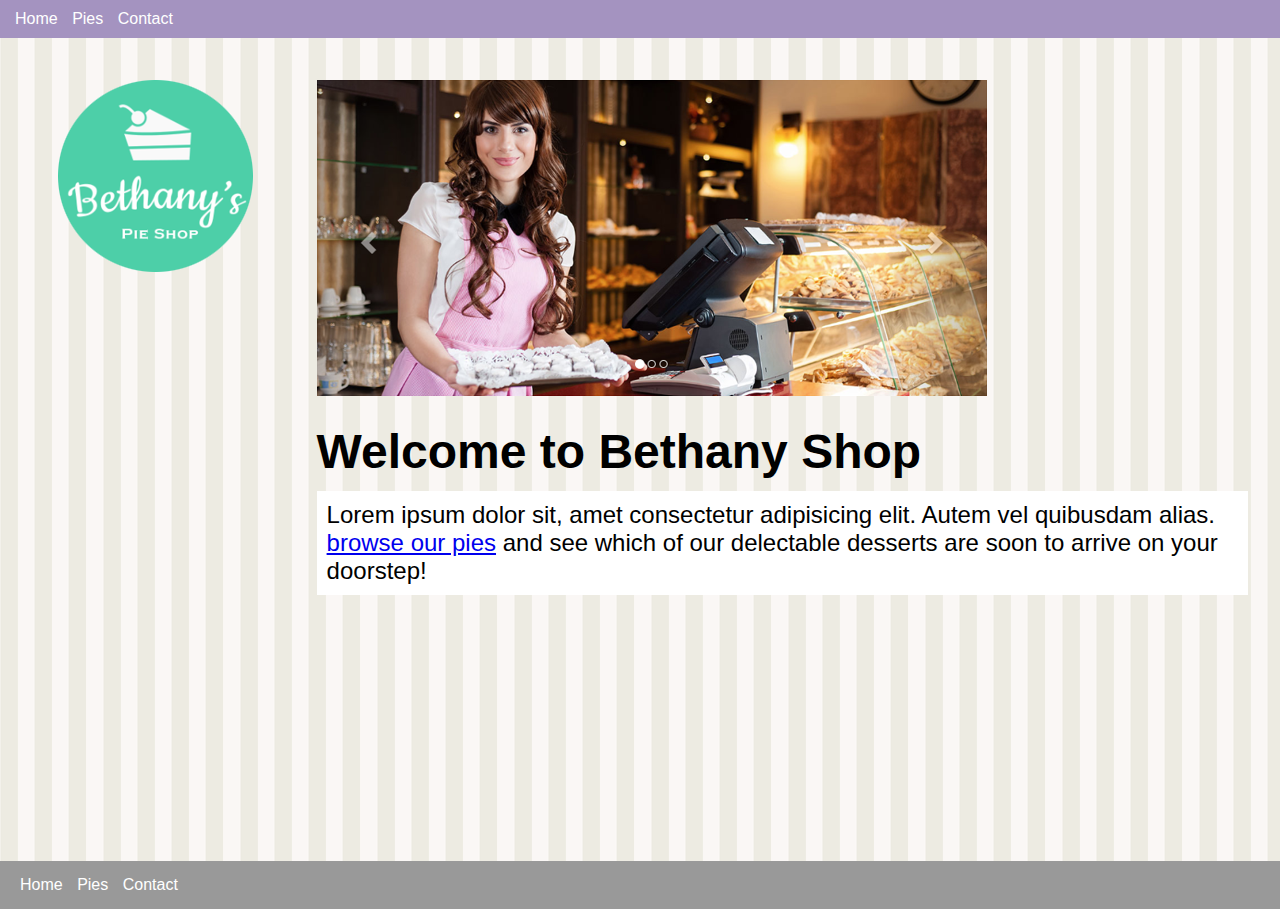
<file: 0x01-getting-started/index.html>
<!DOCTYPE html>
<html lang="en">

<head>
    <meta charset="UTF-8">
    <meta http-equiv="X-UA-Compatible" content="IE=edge">
    <meta name="viewport" content="width=device-width, initial-scale=1.0">
    <link rel="stylesheet" href="site.css">
    <title>Bethany's Pie Shop</title>
    <style>
        h1 {
           font-size: 3em;
           margin-top: 0.5em; 
        }

        .banner{
            max-width: 100%;
        }
        .sub-title{
            background-color: #fff;
            font-size: 1.5em;
            padding: 10px;
        }
    </style>
</head>

<body>
    <header>
        <nav>
            <ul>
                <li><a href="/">Home</a></li>
                <li><a href="pies.html">Pies</a></li>
                <li><a href="contact.html">Contact</a></li>
            </ul>
        </nav>
    </header>
    <main>
        <aside>
            <img src="images/logo.png"  alt="Bethany Pie Shop">
        </aside>
        <article>
            <img class="banner" src="images/banner.png" alt="Bethany shop banner" >
            <h1>Welcome to Bethany Shop</h1>
            <p class="sub-title">
                Lorem ipsum dolor sit, amet consectetur adipisicing elit. Autem vel quibusdam alias.

                <a href="pies.html">browse our pies</a> and see which of our delectable desserts are soon to arrive on
                your doorstep!
            </p>
        </article>
    </main>

    <footer>
        <nav>
            <ul>
                <li><a href="/">Home</a></li>
                <li><a href="pies.html">Pies</a></li>
                <li><a href="contact.html">Contact</a></li>
            </ul>
        </nav>
    </footer>
</body>

</html>
</file>
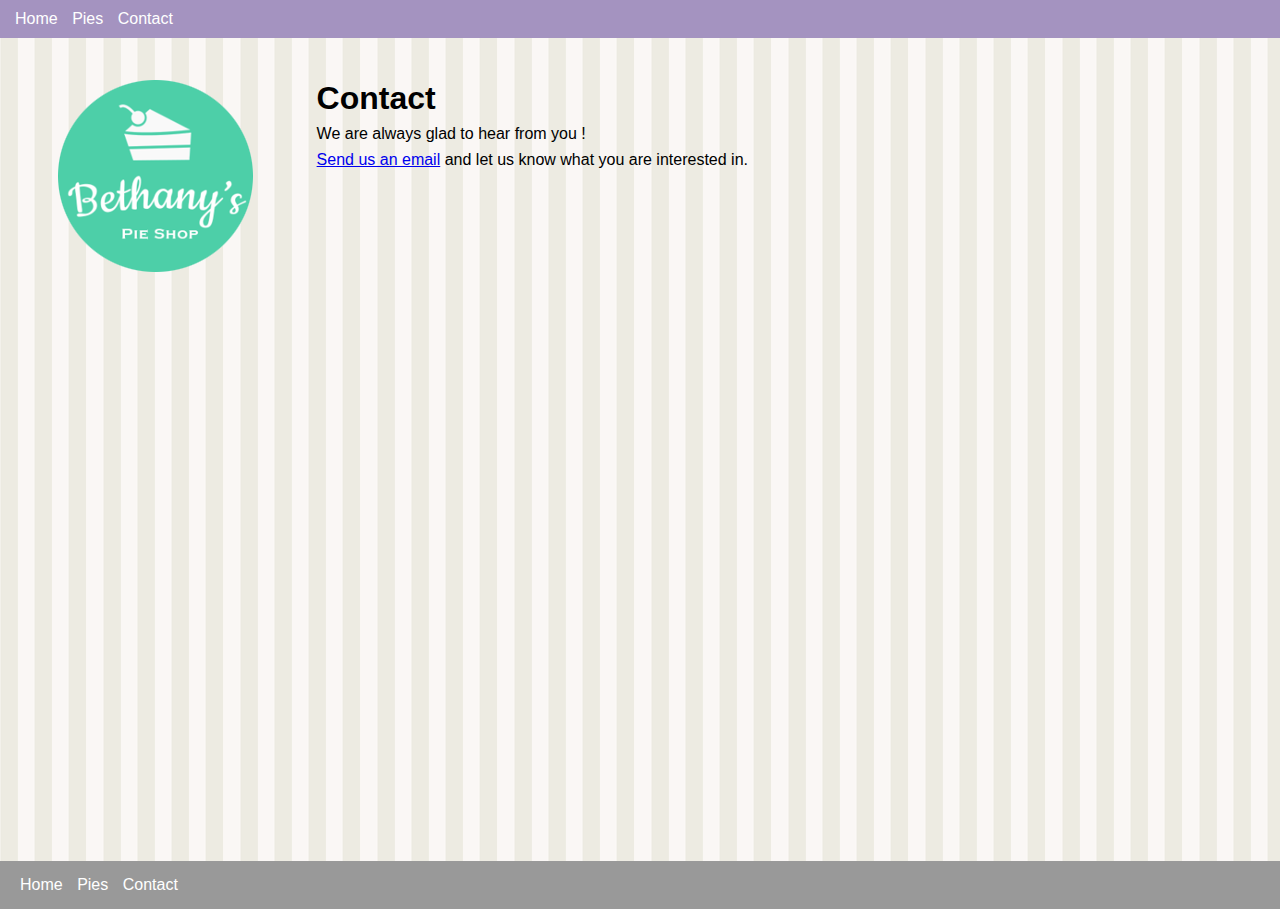
<file: 0x01-getting-started/contact.html>
<!DOCTYPE html>
<html lang="en">

<head>
    <meta charset="UTF-8">
    <meta http-equiv="X-UA-Compatible" content="IE=edge">
    <meta name="viewport" content="width=device-width, initial-scale=1.0">
    <link rel="stylesheet" href="site.css">
    <title>Contact | Bethany's Pie Shop</title>
    <style>
  
    </style>
</head>

<body>
    <header>
        <nav>
            <ul>
                <li><a href="index.html">Home</a></li>
                <li><a href="pies.html">Pies</a></li>
                <li><a href="/">Contact</a></li>
            </ul>
        </nav>
    </header>
    <main>
        <aside>
            <img src="images/logo.png"  alt="Bethany Pie Shop">
        </aside>
        <article>
           <h1>Contact</h1>
           <p>We are always glad to hear from you !</p>
           <p>
               <a href="mailto:example@gmail.com">Send us an email</a> and let us know what you are interested in.
           </p>
        </article>
    </main>

    <footer>
        <nav>
            <ul>
                <li><a href="index.html">Home</a></li>
                <li><a href="pies.html">Pies</a></li>
                <li><a href="/">Contact</a></li>
            </ul>
        </nav>
    </footer>
</body>

</html>
</file>
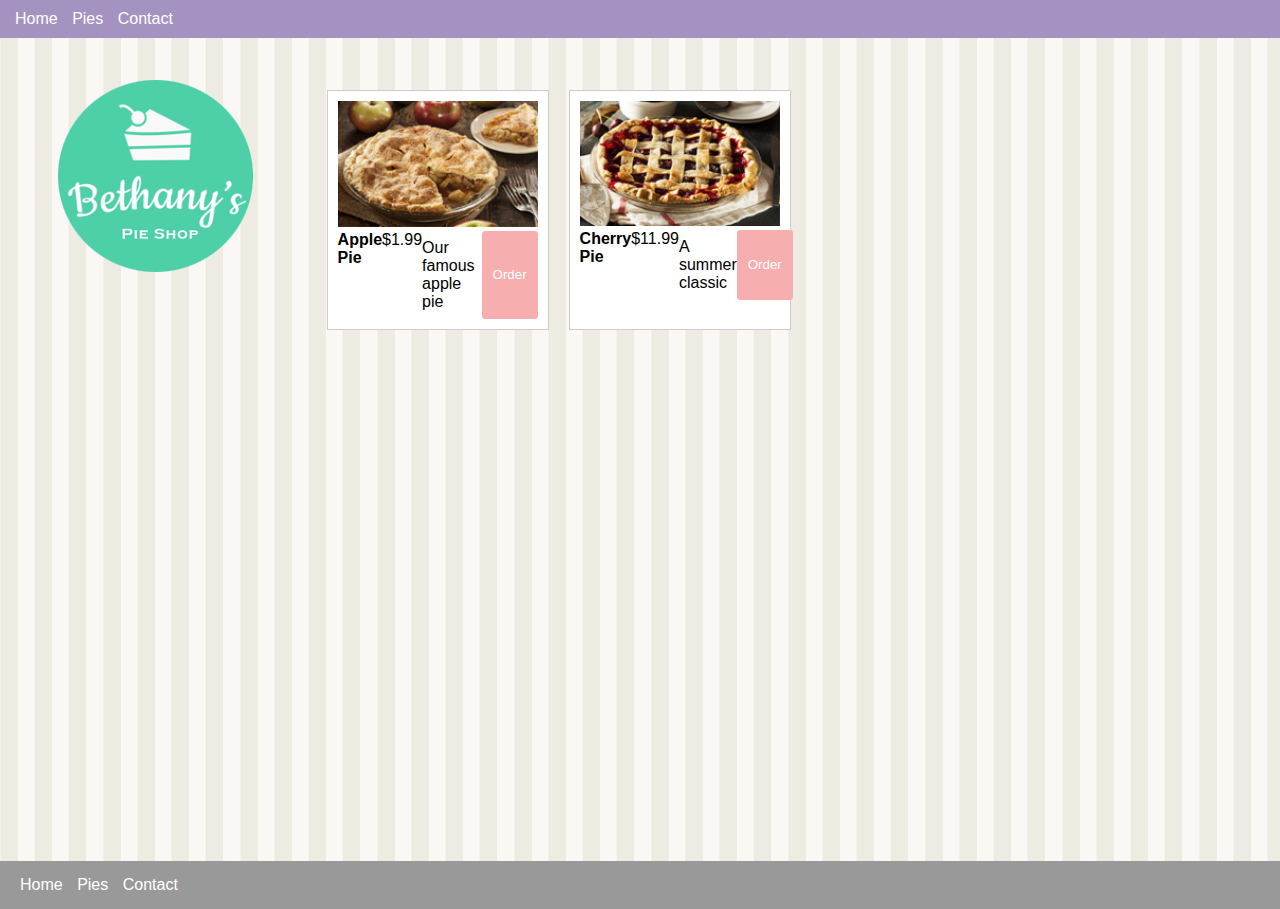
<file: 0x01-getting-started/pies.html>
<!DOCTYPE html>
<html lang="en">

<head>
    <meta charset="UTF-8">
    <meta http-equiv="X-UA-Compatible" content="IE=edge">
    <meta name="viewport" content="width=device-width, initial-scale=1.0">
    <link rel="stylesheet" href="site.css">
    <title>Pies | Bethany's Pie Shop</title>
    <style>

    </style>
</head>

<body>
    <header>
        <nav>
            <ul>
                <li><a href="index.html">Home</a></li>
                <li><a href="/">Pies</a></li>
                <li><a href="contact.html">Contact</a></li>
            </ul>
        </nav>
    </header>
    <main>
        <aside>
            <img src="images/logo.png" alt="Bethany Pie Shop">
        </aside>
        <article>
            <section class="columns-desktop">
                <div class="pie">
                    <img src="images/apple-pie.png" alt="Apple pie">
                    <div class="columns">
                        <div class="title">
                            Apple Pie
                        </div>
                        <div class="price">
                            $1.99
                        </div>
                        <p class="desc">
                            Our famous apple pie
                        </p>
                        <button data-order="apple-pie">Order</button>
                    </div>
                </div>
                <div class="pie">
                    <img src="images/cherry-pie.png" alt="Apple pie">
                    <div class="columns">
                        <div class="title">
                            Cherry Pie
                        </div>
                        <div class="price">
                            $11.99
                        </div>
                        <p class="desc">
                            A summer classic
                        </p>
                        <button data-order="cherry-pie">Order</button>
                    </div>
                </div>
            </section>
        </article>
    </main>

    <footer>
        <nav>
            <ul>
                <li><a href="index.html">Home</a></li>
                <li><a href="/">Pies</a></li>
                <li><a href="contact.html">Contact</a></li>
            </ul>
        </nav>
    </footer>

</body>
<script src="scripts/dataGetter.js">

    
</script>

</html>
</file>
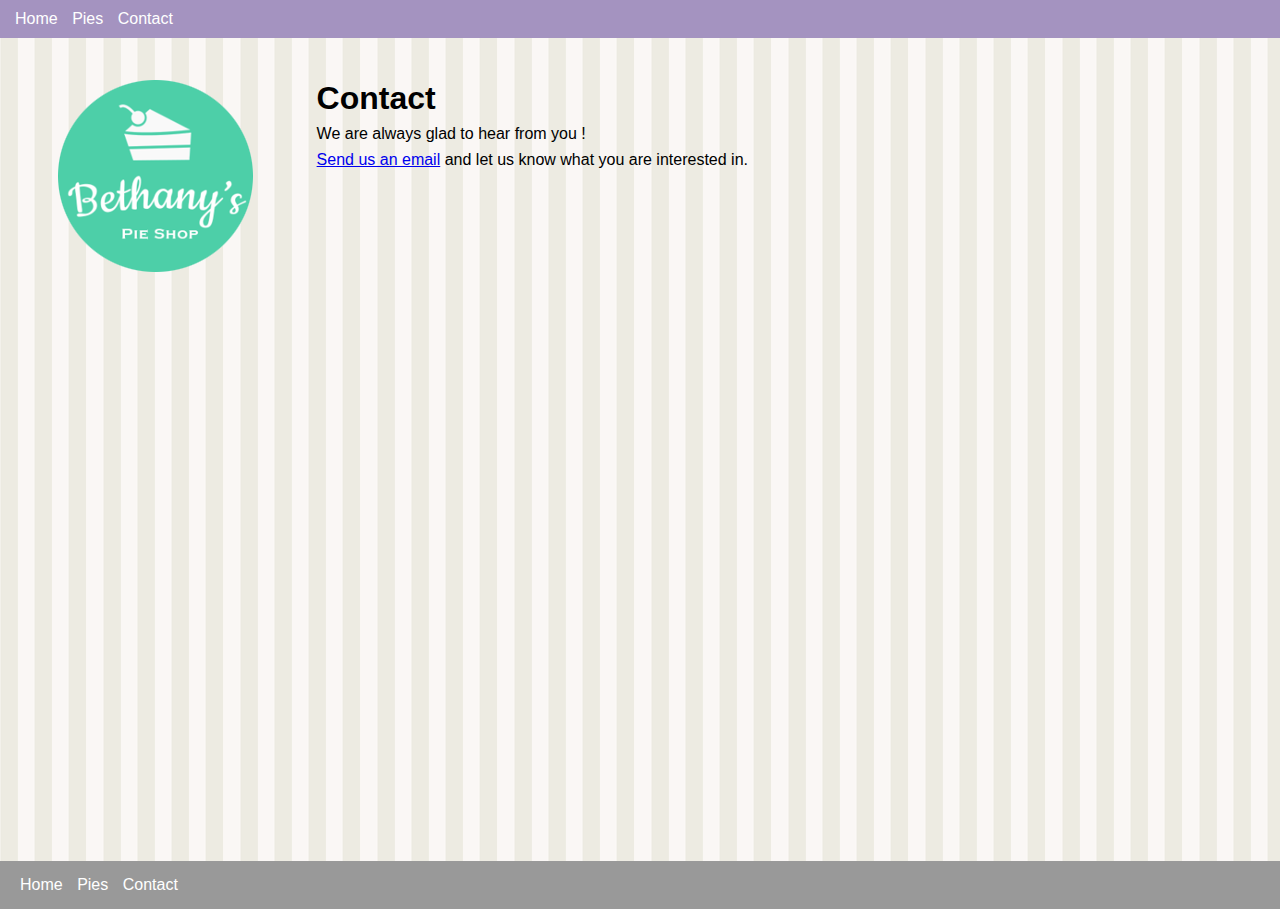
<file: html-css-javascript-getting-started-start/contact.html>
<!DOCTYPE html>
<html lang="en">

<head>
    <meta charset="UTF-8">
    <meta http-equiv="X-UA-Compatible" content="IE=edge">
    <meta name="viewport" content="width=device-width, initial-scale=1.0">
    <link rel="stylesheet" href="site.css">
    <title>Contact | Bethany's Pie Shop</title>
    <style>
  
    </style>
</head>

<body>
    <header>
        <nav>
            <ul>
                <li><a href="index.html">Home</a></li>
                <li><a href="pies.html">Pies</a></li>
                <li><a href="/">Contact</a></li>
            </ul>
        </nav>
    </header>
    <main>
        <aside>
            <img src="images/logo.png"  alt="Bethany Pie Shop">
        </aside>
        <article>
           <h1>Contact</h1>
           <p>We are always glad to hear from you !</p>
           <p>
               <a href="mailto:periclesadjovi@gmail.com">Send us an email</a> and let us know what you are interested in.
           </p>
        </article>
    </main>

    <footer>
        <nav>
            <ul>
                <li><a href="index.html">Home</a></li>
                <li><a href="pies.html">Pies</a></li>
                <li><a href="/">Contact</a></li>
            </ul>
        </nav>
    </footer>
</body>

</html>
</file>
<file: 0x01-getting-started/site.css>
* {
    margin: 0;
}

html, body {
    height: 100%;
}

body {
    font-family: Arial, Helvetica, sans-serif;
    background-color: #999;
}

p {
    margin: .5em 0 0.5em 0;
}

header {
    display: block;
    position: fixed;
    top: 0;
    left: 0;
    width: 100%;
    background-color: #a493c0;
    padding: 10px;
}

nav a:visited, nav a:link {
    color: #fff;
    text-decoration: none;
}

nav>ul {
    display: inline;
    padding: 0;
}

nav>ul>li {
    display: inline-block;
    list-style: none;
    margin: 0 5px 0 5px;
}

main {
    display: block;
    background-image: url("images/background.png");
    padding-top: 3em;
    padding-bottom: 3em;
    min-height: 85%;
}

footer {
    padding: 15px;
}

aside, article {
    padding: 2em;
}

aside {
    text-align: center;
}

article {
    width: 75%;
}

.columns{
    display: flex;
}

@media screen and (min-width: 768px) {
    main{
        display: flex;
    }
    aside{
        margin-left: 2%;
    }
    .columns-desktop{
        display: flex;

    }
}

/*Pies*/

.pie{
    width: 200px;
    padding: 10px;
    margin: 10px;
    background-color: #fff;
    border: solid 1px #ccc;
}

.pie img{
    width: 100%;
}
.pie .title{
font-weight: bold;
}

.pie .columns{
    width: 100%;
}

.pie .price{
    text-align: right;
}

.pie .columns div{
  width: 50%;
}

.pie button{
    background-color: #f6aeae;
    padding: 10px;
    border: solid 1px #f6aeae;
    border-radius: 3px;
    color: #fff;
}
</file>
<file: html-css-javascript-getting-started-start/site.css>
* {
    margin: 0;
}

html, body {
    height: 100%;
}

body {
    font-family: Arial, Helvetica, sans-serif;
    background-color: #999;
}

p {
    margin: .5em 0 0.5em 0;
}

header {
    display: block;
    position: fixed;
    top: 0;
    left: 0;
    width: 100%;
    background-color: #a493c0;
    padding: 10px;
}

nav a:visited, nav a:link {
    color: #fff;
    text-decoration: none;
}

nav>ul {
    display: inline;
    padding: 0;
}

nav>ul>li {
    display: inline-block;
    list-style: none;
    margin: 0 5px 0 5px;
}

main {
    display: block;
    background-image: url("images/background.png");
    padding-top: 3em;
    padding-bottom: 3em;
    min-height: 85%;
}

footer {
    padding: 15px;
}

aside, article {
    padding: 2em;
}

aside {
    text-align: center;
}

article {
    width: 75%;
}

.columns{
    display: flex;
}

@media screen and (min-width: 768px) {
    main{
        display: flex;
    }
    aside{
        margin-left: 2%;
    }
    .columns-desktop{
        display: flex;

    }
}

/*Pies*/

.pie{
    width: 200px;
    padding: 10px;
    margin: 10px;
    background-color: #fff;
    border: solid 1px #ccc;
}

.pie img{
    width: 100%;
}
.pie .title{
font-weight: bold;
}

.pie .columns{
    width: 100%;
}

.pie .price{
    text-align: right;
}

.pie .columns div{
  width: 50%;
}

.pie button{
    background-color: #f6aeae;
    padding: 10px;
    border: solid 1px #f6aeae;
    border-radius: 3px;
    color: #fff;
}
</file>
